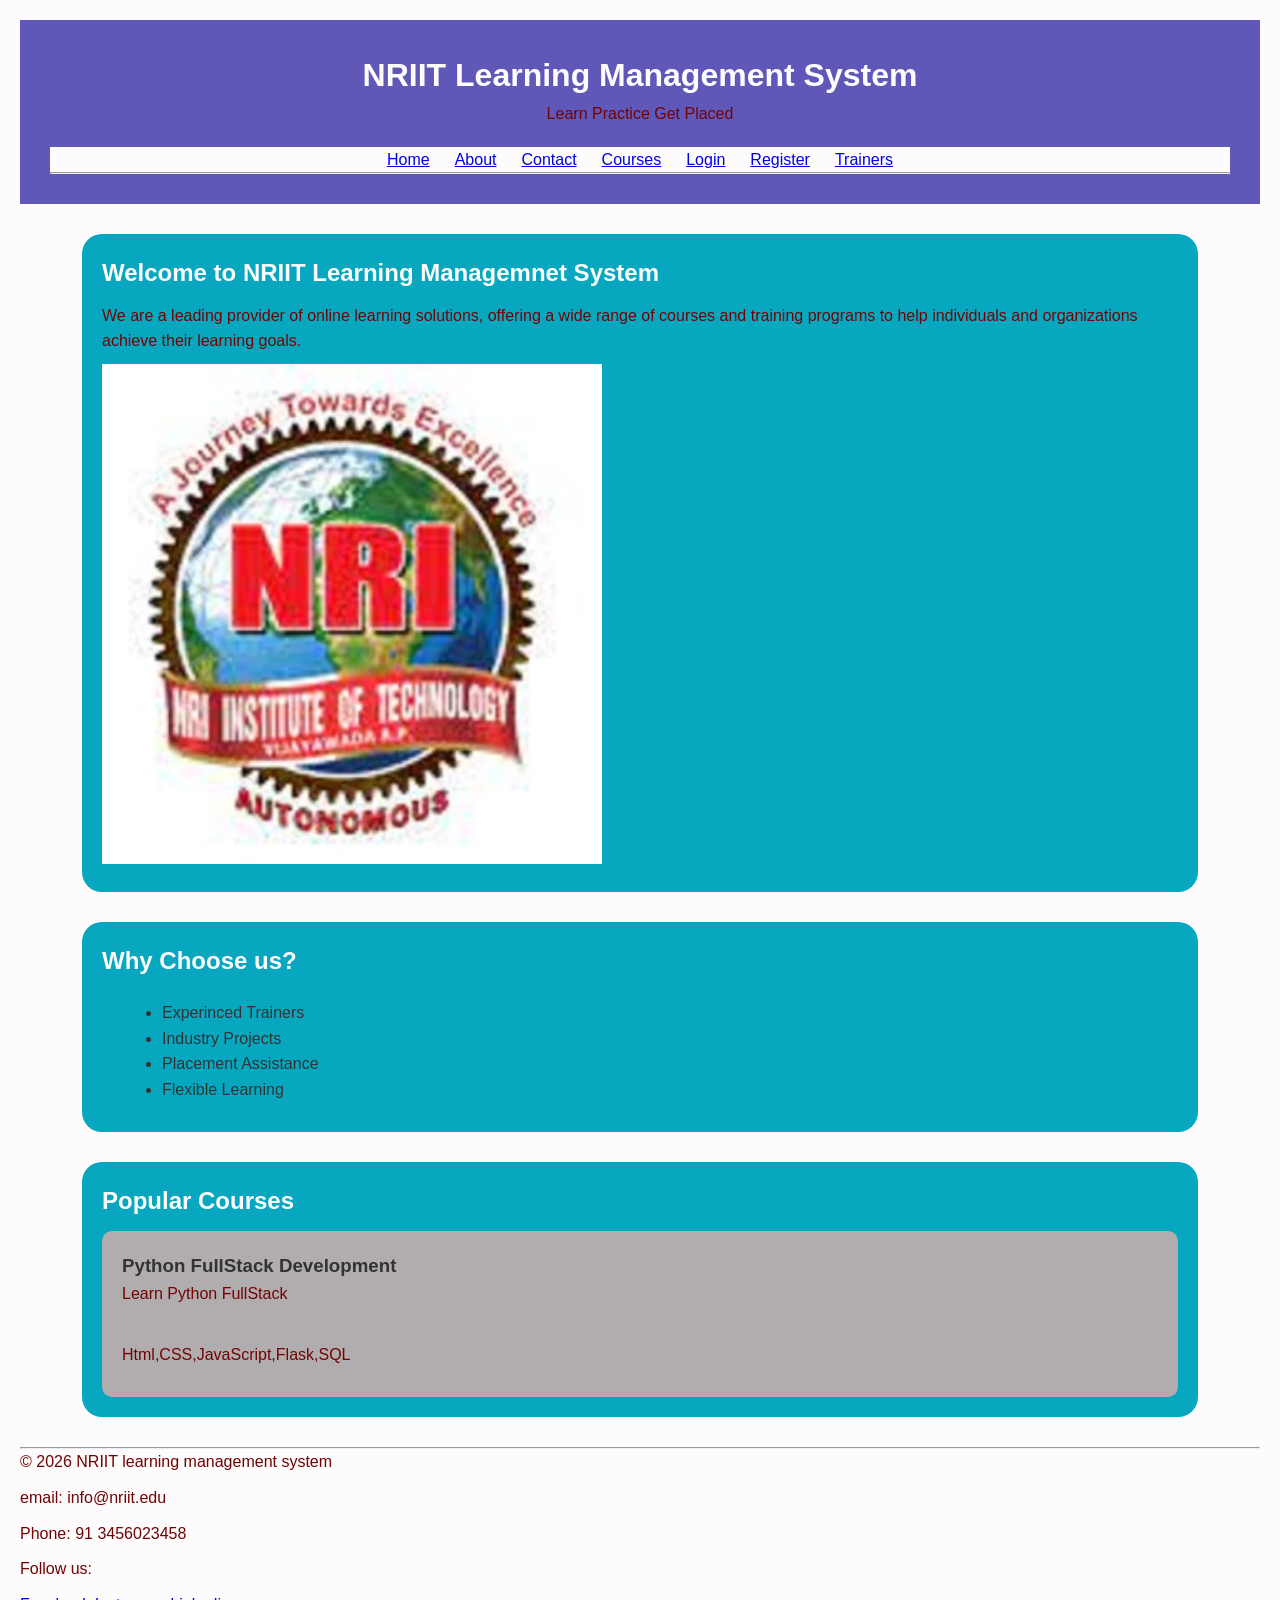
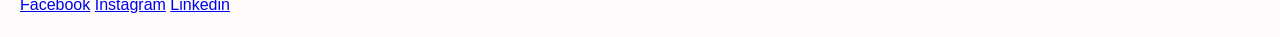
<file: index.html>
<!DOCTYPE html>
<html lang="en">

<head>
    <meta charset="UTF-8">
    <meta name="viewport" content="width=device-width, initial-scale=1.0">
    <link rel="stylesheet" href="css/style.css">
    <title>Python FullStack</title>
</head>

<body>
    <header>
        <h1>NRIIT Learning Management System</h1>
        <p>Learn Practice Get Placed</p>
        <nav>
            <a href="index.html">Home</a>
            <a href="about.html">About</a>
            <a href="contact.html">Contact</a>
            <a href="courses.html">Courses</a>
            <a href="login.html">Login</a>
            <a href="register.html">Register</a>
            <a href="trainers.html">Trainers</a>
        </nav>
        <hr>
    </header>
    <main>
        <section>
            <h2>Welcome to NRIIT Learning Managemnet System</h2>
            <p>We are a leading provider of online learning solutions, offering a wide range of courses and training
                programs to help individuals and organizations achieve their learning goals. </p>
            <img src="images/image.jpg" alt="Banner" width="500">
        </section>
        <section>
            <h2>Why Choose us?</h2>
            <ul>
                <li>Experinced Trainers</li>
                <li>Industry Projects</li>
                <li>Placement Assistance</li>
                <li>Flexible Learning</li>
            </ul>
        </section>
        <section> 
            <h2>Popular Courses</h2>
            <article>
                <h3>Python FullStack Development</h3>
                <p>Learn Python FullStack</p><br>
                <p>
                    Html,CSS,JavaScript,Flask,SQL
                </p>
            </article>
        </section>
    </main>
    <footer>
    <hr>
    <p>&copy; 2026 NRIIT learning management system</p>
    <p>email: info@nriit.edu</p>
    <p>Phone: 91 3456023458</p>
    <p>Follow us:</p>
    <a href="#">Facebook</a>
    <a href="#">Instagram</a>
    <a href="#">Linkedin</a>
</footer>

</body>

</html>
</file>
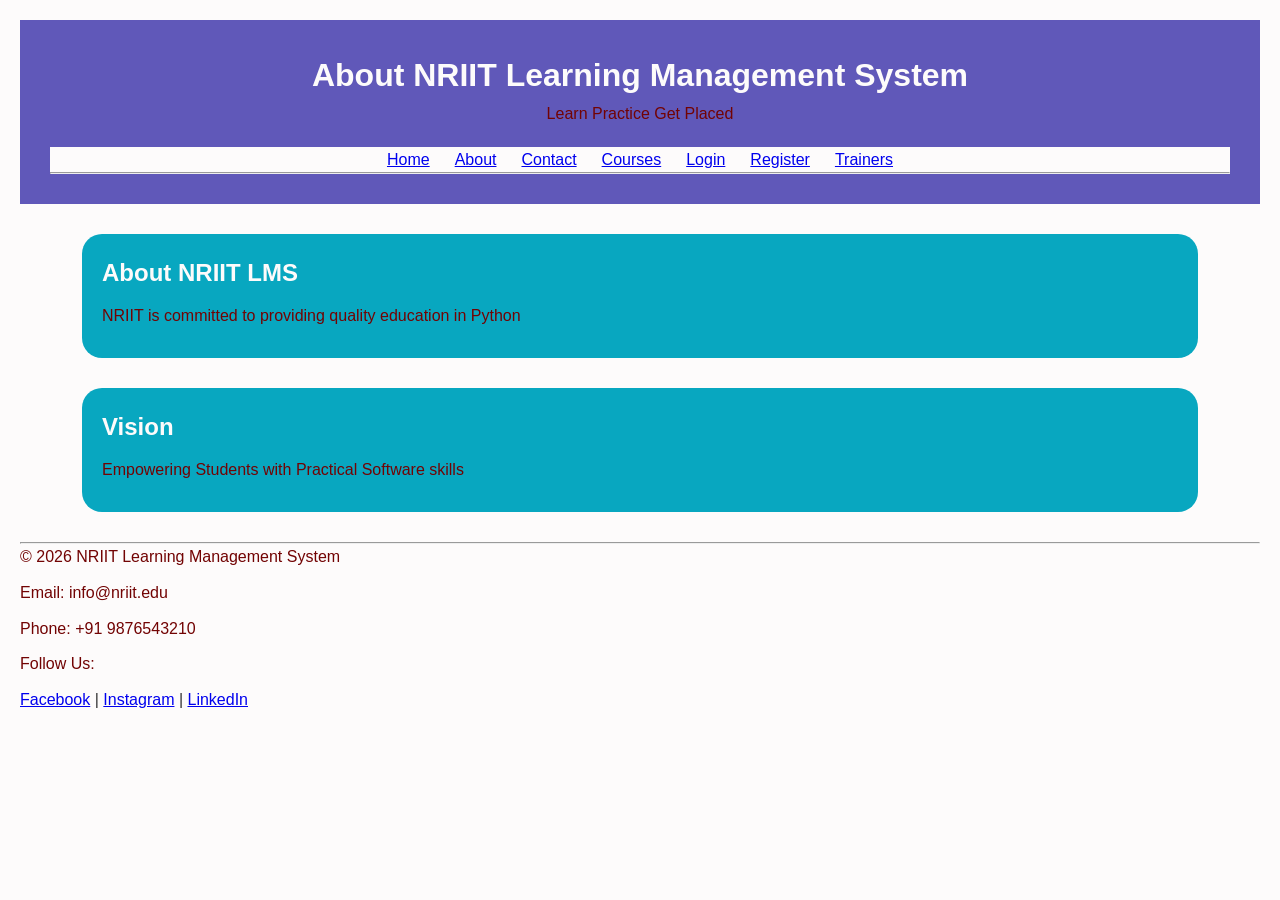
<file: about.html>
<!DOCTYPE html>
<html lang="en">
<head>
    <meta charset="UTF-8">
    <meta name="viewport" content="width=device-width, initial-scale=1.0">
        <link rel="stylesheet" href="css/style.css">
    <title>About page</title>
</head>
<body>
    <header>
    <h1>About NRIIT Learning Management System</h1>
    <p>Learn Practice Get Placed</p>
    <nav>
        <a href="index.html">Home</a>
        <a href="about.html">About</a>
        <a href="contact.html">Contact</a>
        <a href="courses.html">Courses</a>
        <a href="login.html">Login</a>
        <a href="register.html">Register</a>
        <a href="trainers.html">Trainers</a>
    </nav>
    <hr>
    </header>
    <main>
        <section>
            <h2>About NRIIT LMS</h2>
            <p>NRIIT is committed to providing quality education in Python</p>
        </section>
        <section>
            <h2>Vision</h2>
            <p>Empowering Students with Practical Software skills</p>
        </section>
    </main>
        <footer>
        <hr>
        <p>&copy; 2026 NRIIT Learning Management System</p>
        <p>Email: info@nriit.edu</p>
        <p>Phone: +91 9876543210</p>
        <p>Follow Us:</p>
        <a href="#">Facebook</a> |
        <a href="#">Instagram</a> |
        <a href="#">LinkedIn</a>
    </footer>
</body>
</html>
</file>
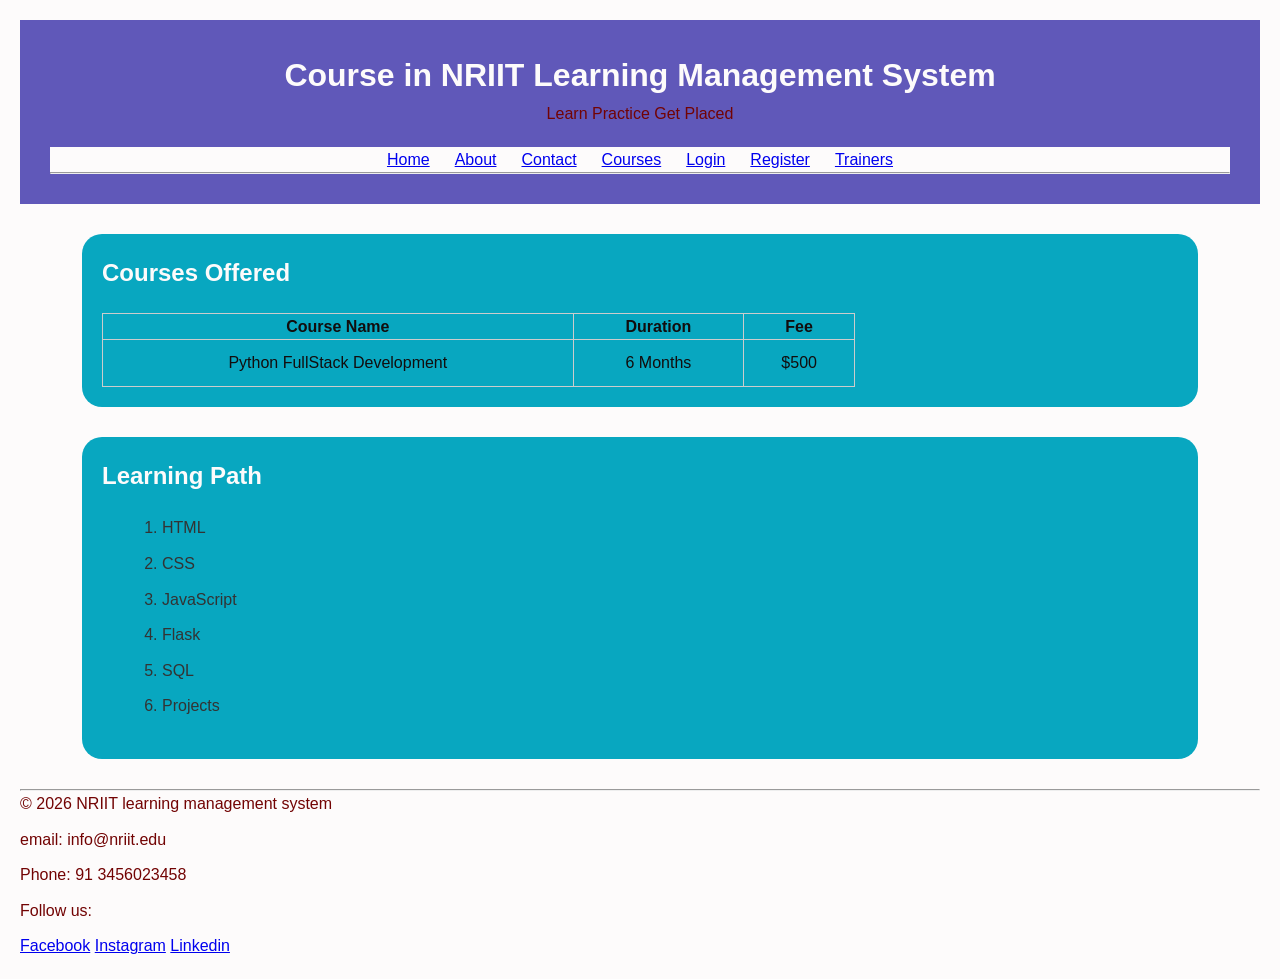
<file: courses.html>
<!DOCTYPE html>
<html lang="en">
<head>
    <meta charset="UTF-8">
    <meta name="viewport" content="width=device-width, initial-scale=1.0">
    <link rel="stylesheet" href="css/style.css">
    
    <title>Course Page</title>
</head>
<body>
    <header>
    <h1>Course in NRIIT Learning Management System</h1>
    <p>Learn Practice Get Placed</p>
    <nav>
        <a href="index.html">Home</a>
        <a href="about.html">About</a>
        <a href="contact.html">Contact</a>
        <a href="courses.html">Courses</a>
        <a href="login.html">Login</a>
        <a href="register.html">Register</a>
        <a href="trainers.html">Trainers</a>
    </nav>
    <hr>
    </header>
    <main>
        <section>
            <h2>Courses Offered</h2>
            <table border="1" cellpaddding="10">
                <tr>
                    <th>Course Name</th>
                    <th>Duration</th>
                    <th>Fee</th>
                </tr>
                <tr>
                    <td>Python FullStack Development</td>
                    <td>6 Months</td>
                    <td>$500</td>
                </tr>
            </table>
        </section>
        <section>
            <h2>Learning Path</h2>
            <ol>
                <li>HTML</li>
                <li>CSS</li>
                <li>JavaScript</li>
                <li>Flask</li>
                <li>SQL</li>
                <li>Projects</li>
            </ol>
        </section>
    </main>
    <footer>
    <hr>
    <p>&copy; 2026 NRIIT learning management system</p>
    <p>email: info@nriit.edu</p>
    <p>Phone: 91 3456023458</p>
    <p>Follow us:</p>
    <a href="#">Facebook</a>
    <a href="#">Instagram</a>
    <a href="#">Linkedin</a>
</footer>
    
</body>
</html>
</file>
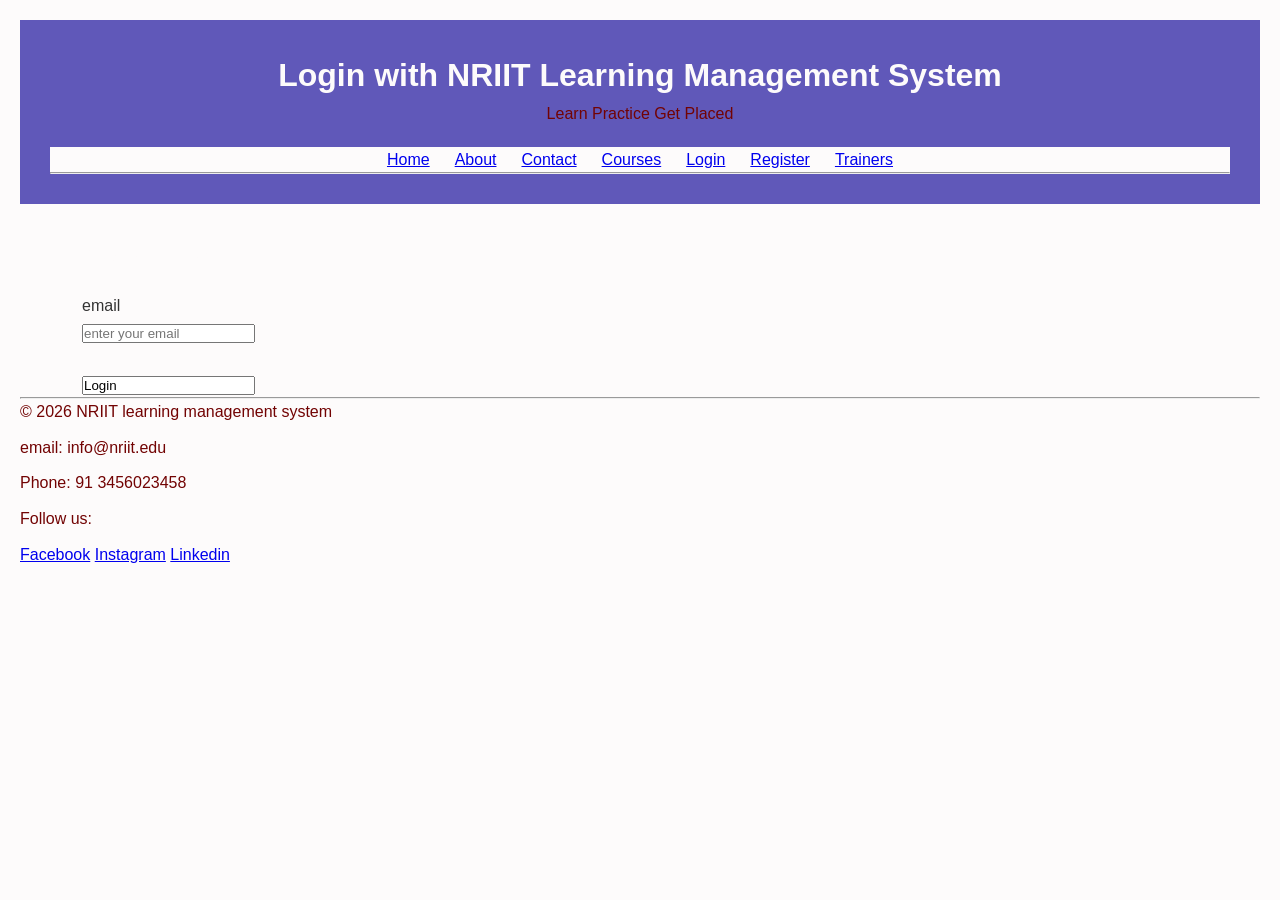
<file: login.html>
<!DOCTYPE html>
<html lang="en">
<head>
    <meta charset="UTF-8">
    <meta name="viewport" content="width=device-width, initial-scale=1.0">
    <link rel="stylesheet" href="css/style.css">
    <title>Login Page</title>
</head>
<body>
    <header>
    <h1>Login with NRIIT Learning Management System</h1>
    <p>Learn Practice Get Placed</p>
    <nav>
        <a href="index.html">Home</a>
        <a href="about.html">About</a>
        <a href="contact.html">Contact</a>
        <a href="courses.html">Courses</a>
        <a href="login.html">Login</a>
        <a href="register.html">Register</a>
        <a href="trainers.html">Trainers</a>
    </nav>
    <hr>
    </header>
    <main>
        <h2>Student Login</h2>
        <form>
            <label>email</label>
            <input type="email"placeholder="enter your email"><br><br>
            <input tppe="Submit" value="Login">
        </form>

    </main>
    <footer>
    <hr>
    <p>&copy; 2026 NRIIT learning management system</p>
    <p>email: info@nriit.edu</p>
    <p>Phone: 91 3456023458</p>
    <p>Follow us:</p>
    <a href="#">Facebook</a>
    <a href="#">Instagram</a>
    <a href="#">Linkedin</a>
</footer>
    
</body>
</html>
</file>
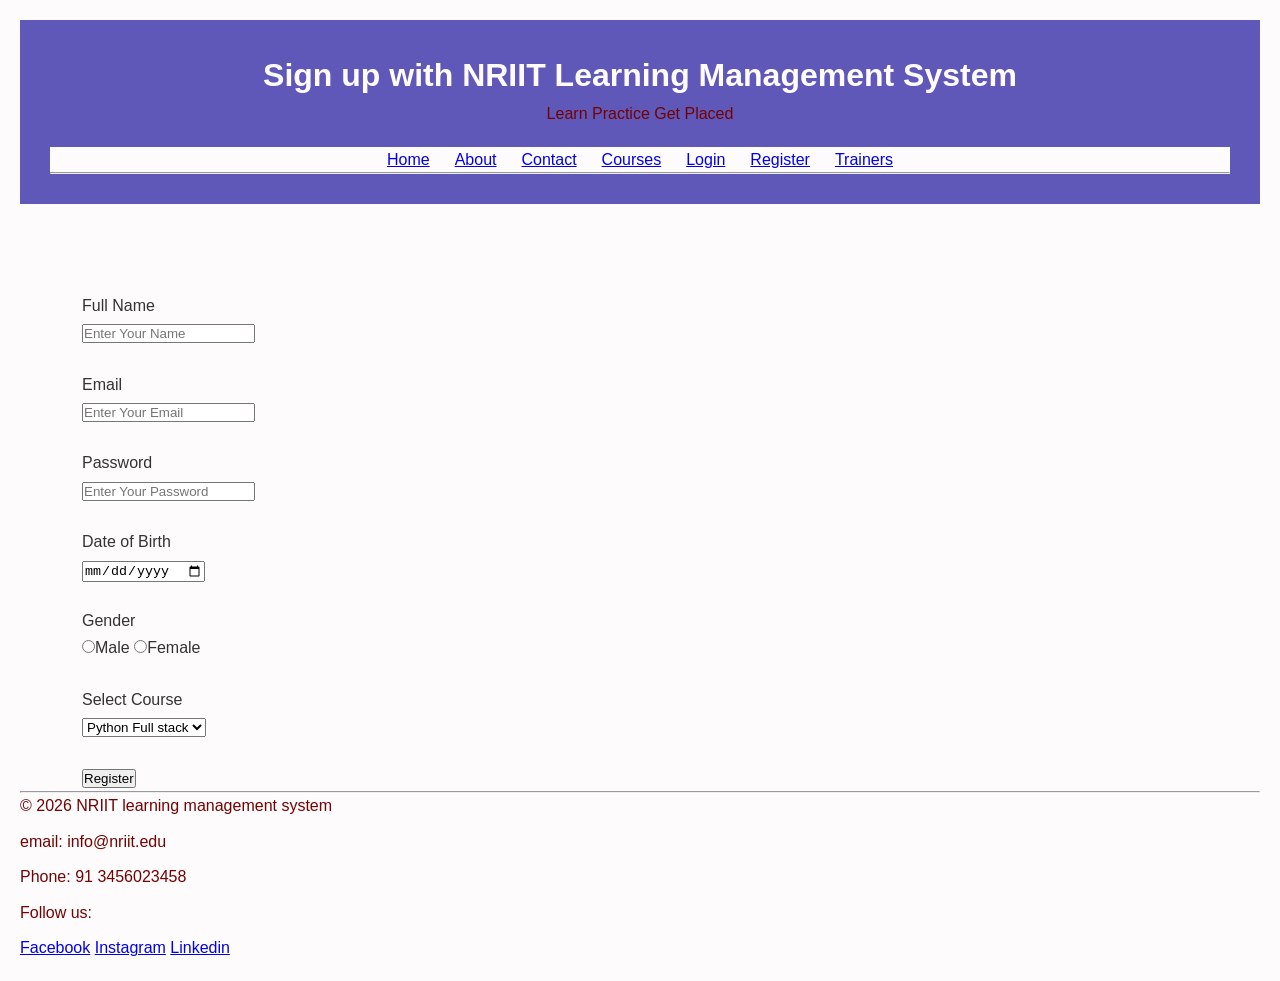
<file: register.html>
<!DOCTYPE html>
<html lang="en">
<head>
    <meta charset="UTF-8">
    <meta name="viewport" content="width=device-width, initial-scale=1.0">
    <link rel="stylesheet" href="css/style.css">
    
    <title>Register Page</title>
</head>
<body>
    <header>
    <h1>Sign up with NRIIT Learning Management System</h1>
    <p>Learn Practice Get Placed</p>
    <nav>
        <a href="index.html">Home</a>
        <a href="about.html">About</a>
        <a href="contact.html">Contact</a>
        <a href="courses.html">Courses</a>
        <a href="login.html">Login</a>
        <a href="register.html">Register</a>
        <a href="trainers.html">Trainers</a>
    </nav>
    <hr>
    </header>
    <main>
        <h2>Student Registration</h2>
        <form>
            <label>Full Name</label>
            <input type="text" placeholder="Enter Your Name"><br><br>
            <label>Email</label>
            <input type="email" placeholder="Enter Your Email"><br><br>
            <label>Password</label>
            <input type="password" placeholder="Enter Your Password"><br><br>
            <label>Date of Birth</label>
            <input type="date"><br><br>
            <label>Gender</label>
            <input type="radio" name="gender" value="male">Male
            <input type="radio" name="gender" value="female">Female<br><br>
            <label> Select Course</label>
            <select>
                <option>Python Full stack</option>
                <option>Java Full stack</option>
                <option>Data Science</option>
            </select>
            <br><br>
            <input type="Submit"
            value="Register">

        </form>
    </main>
    <footer>
    <hr>
    <p>&copy; 2026 NRIIT learning management system</p>
    <p>email: info@nriit.edu</p>
    <p>Phone: 91 3456023458</p>
    <p>Follow us:</p>
    <a href="#">Facebook</a>
    <a href="#">Instagram</a>
    <a href="#">Linkedin</a>
</footer>
    
</body>
</html>
</file>
<file: css/style.css>
*{
    margin: 0;
    padding: 0;
    box-sizing: border-box;
}
body{
    font-family:Arial,Helvetica,sans-serif;
    line-height: 1.6;
    background-color: #fdfbfb;
    color: #333;
    padding:20px;
}
header{
    background-color:  #6058b9;
    color:#fdfbfb;
    padding:30px;
    text-align:center;
}
nav{
    background-color: #fdfbfb;
    justify-content: center;
    gap: 25px;
    margin-top: 20px;
    flex-wrap: wrap;
    display: flex;
}
nav a:hover{
    text-decoration: underline;
}
main {
    margin:auto;
    width: 90%;
    margin-top: 30px;
}
section{
    margin-bottom: 30px;
    background-color: #08a7c0;
padding: 20px;
border-radius: 20px;
}
h2{
    color: #fdfbfb;
    margin-bottom: 10px;
}
p{
    color: #720303;
    margin-bottom: 10px;
}
banner{
    width: 60%;
    display: block;
    margin: 20px auto;
    border-radius: 10px;
}
ul{
    list-style-type: disc;
    margin-left: 50px;
    padding: 10px;
}
li{
    margin-button: 10px;
}
article{
    background-color: #b1adae;
    padding: 20px;
    border-radius: 10px;
}
article:hover{
    background-color: #a09c9d;
}
table{
    width: 70%;
    border-collapse: collapse;
    margin-top: 20px;
    color: #120d0d;
}
table{
    
}
td{
    padding: 10px;
    text-align: center;
}
table, th, td{
    border: 1px solid #ccc;
}
tr:hover{
    background-color: #f2f2f2;
}
ol {
    margin-left: 50px;
    padding: 10px;
}
ol li{
    margin-bottom: 10px;
}
form {
    margin-top: 20px;
}
label {
    display: block;
    margin-bottom: 2px;
    font-weight: hold;
}
input:not([type="submit"]):not
([type="radio"]) {
    width: 60%;
    padding: 5px;
    margin-bottom: 5px;
    border: 1px solid #ccc;
}
</file>
